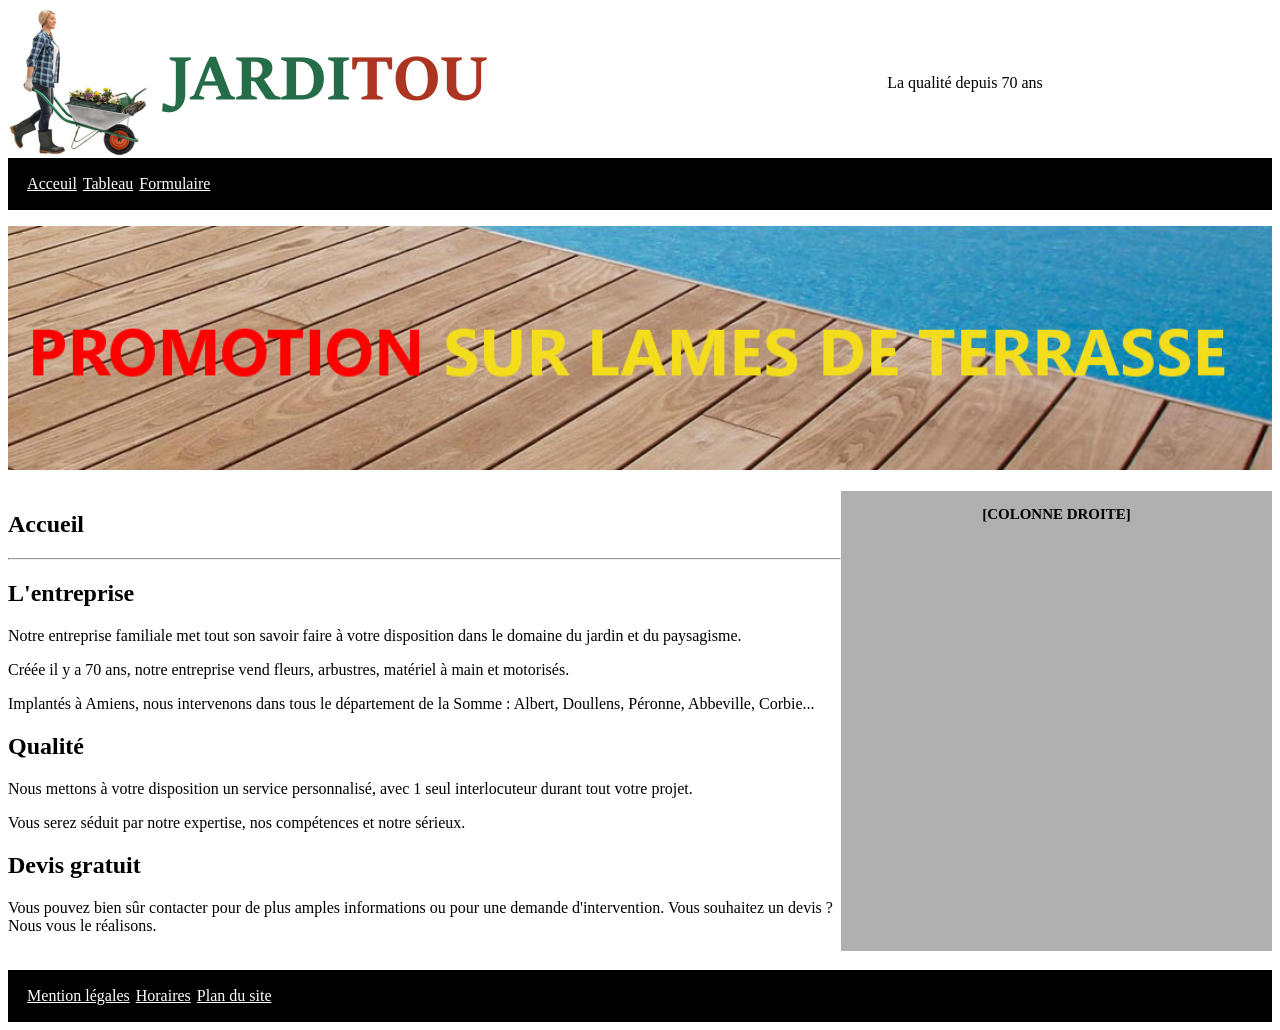
<file: index.html>
<!DOCTYPE html>
<html lang="fr">
<head>
    <meta charset="UTF-8">
    <meta http-equiv="X-UA-Compatible" content="IE=edge">
    <meta name="viewport" content="width=device-width, initial-scale=1.0, shink-to-fit=no">

    <title>Index.html</title>
    <link rel="stylesheet" media="screen and (max-width: 768px)" href="assets/css/styles.css">
    <link rel="stylesheet" href="assets/css/styles.css">

</head>

<body>

    <Header>
    
        <img src="assets/src/img/jarditou_logo.jpg"
        alt="logo_jarditou" title="logo_jarditou"
        width="500" height="100"
        class="logo_jarditou">

        <p class="texte_logo">La qualité depuis 70 ans</p>

    </Header>

    <nav>
    
        <div class="ul">

                <a href="index.html" class="lien_margin bouton_accueil">Acceuil</a>
            
                <a href="tableau.html" class="bouton_tableau">Tableau</a>
            
                <a href="contact.html" class="bouton_contact">Formulaire</a>

        </div>

    </nav>

        <!-- Pas la moindre idée d'où mettre la bannière -->
        <p>

            <img src="assets/src/img/promotion.jpg"
            alt="banniere_promo" title="banniere_promo"
            width="100%"
            class="banniere_promo">

        </p>

    <section class="section">

        <div class="article_a">

        <h1>Accueil</h1>

            <hr>

                <article>

                    <h2>L'entreprise</h2>
                    
                        <p>
                            Notre entreprise familiale met tout son savoir faire à votre disposition dans le domaine du jardin et du paysagisme.
                        </p>

                        <p>
                            Créée il y a 70 ans, notre entreprise vend fleurs, arbustres, matériel à main et motorisés.
                        </p> 

                        <p>
                            Implantés à Amiens, nous intervenons dans tous le département de la Somme : Albert, Doullens, Péronne, Abbeville, Corbie...
                        </p>

                    <h2>Qualité</h2>
                    
                        <p>
                            Nous mettons à votre disposition un service personnalisé, avec 1 seul interlocuteur durant tout votre projet.
                        </p>

                        <p>
                            Vous serez séduit par notre expertise, nos compétences et notre sérieux.
                        </p>

                    <h2>Devis gratuit</h2>
                    
                        <p>
                            Vous pouvez bien sûr contacter pour de plus amples informations ou pour une demande d'intervention. Vous souhaitez un devis ? Nous vous le réalisons.
                        </p>
    
    
                </article>

        </div>

        <div class="colonne">

                <article>

                    <h3>
                        [COLONNE DROITE]
                    </h3>

                </article>

        </div>

    </section>

    <br>

    <footer>
    
        <div class="ul">
    
            
                <a href="index.html" class="lien_margin bouton_mention">Mention légales</a>
            
    
            
                <a href="tableau.html" class="bouton_horaires">Horaires</a>
            
        
            
                <a href="tableau.html" class="boutçn_plan">Plan du site</a>
            
    
        </div>
        
    </footer>

</body>


</html>
</file>
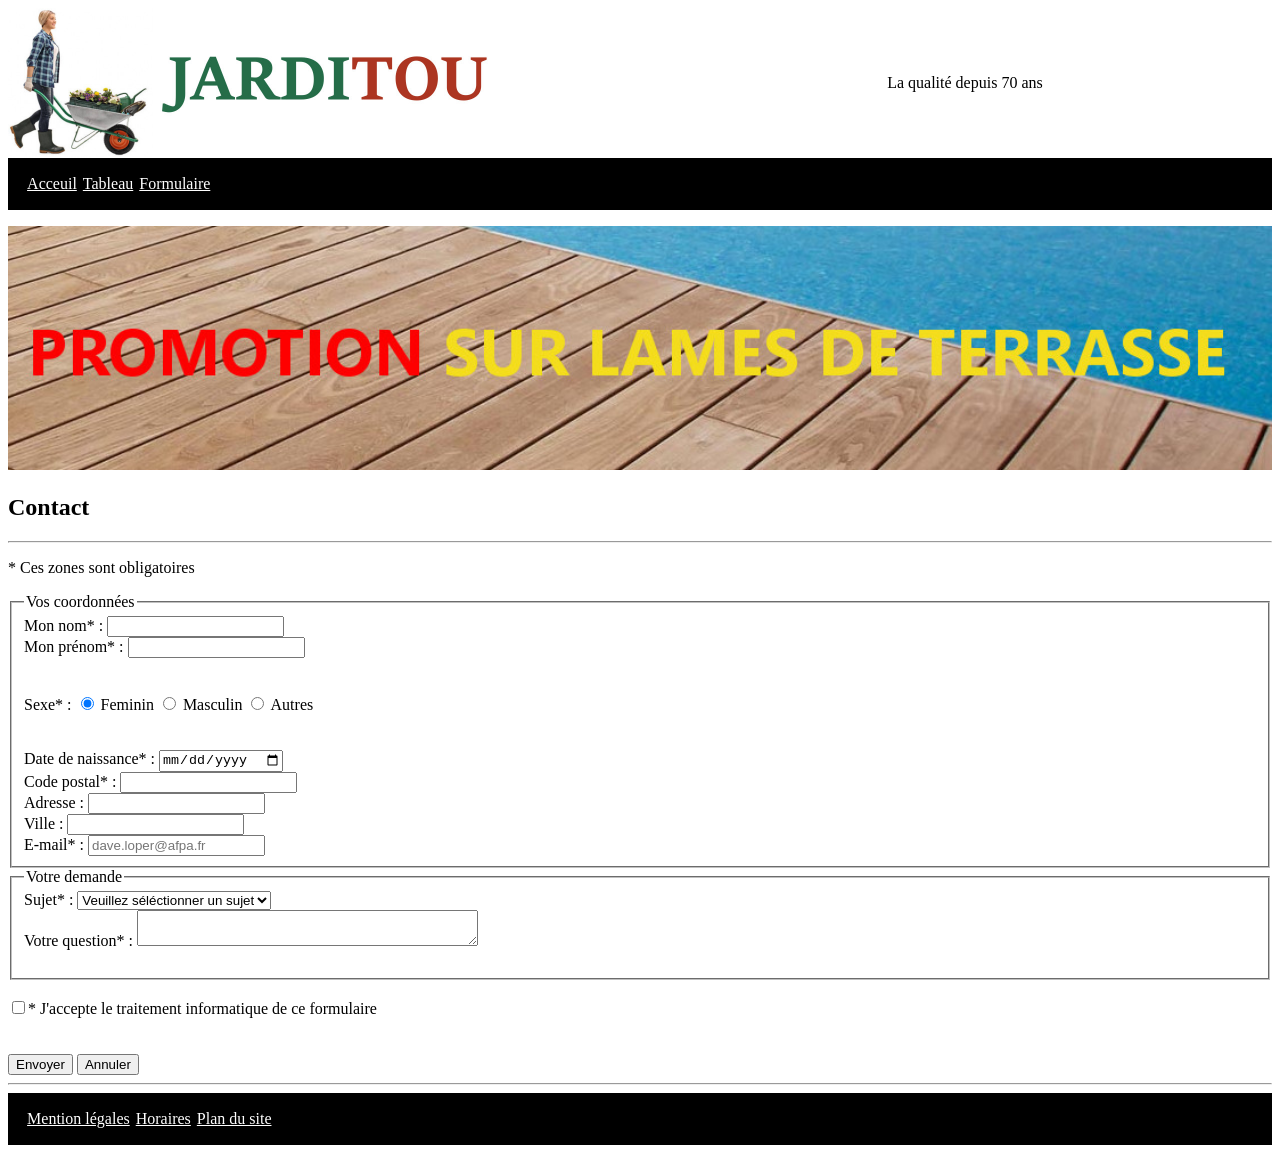
<file: contact _ex2.html>
<!DOCTYPE html>
<html lang="fr">

<head>

    <meta charset="UTF-8">
    <meta http-equiv="X-UA-Compatible" content="IE=edge">
    <meta name="viewport" content="width=device-width, initial-scale=1.0">

    <title>Contact.html</title>
    <link rel="stylesheet" media="screen and (max-width: 768px)" href="assets/css/styles.css">
    <link rel="stylesheet" href="assets/css/styles.css">

</head>

<body>
    
    <Header>
    
        <img src="assets/src/img/jarditou_logo.jpg"
        alt="logo_jarditou" title="logo_jarditou"
        width="500" height="100"
        class="logo_jarditou">

        <p class="texte_logo">La qualité depuis 70 ans</p>

    </Header>

    <nav>

        <div class="ul">

            <a href="index.html" class="lien_margin bouton_accueil">Acceuil</a>
            
            <a href="tableau.html" class="bouton_tableau">Tableau</a>
            
            <a href="contact.html" class="bouton_contact">Formulaire</a>
            
        </div>
        

    </nav>

        <!-- Pas la moindre idée d'où mettre la bannière -->
        <p>

            <img src="assets/src/img/promotion.jpg"
            alt="banniere_promo" title="banniere_promo"
            width="100%"
            class="banniere_promo">

        </p>

    <section>

        <h1>Contact</h1>

        <hr>
    
        <form action="http://bienvu.net/script.php" method="post" id="formulaire_complet" class="article_a">

            <p>* Ces zones sont obligatoires</p>

            <fieldset>

                <legend>Vos coordonnées</legend>

                    <label for="nom">Mon nom* : </label><input type="text" name="nom" id="nom" class="name_verif" maxlength="25"><br>
                    <div id="div_erreur_nom" class="erreur_form"></div>
                    

                    <label for="prenom">Mon prénom* : </label><input type="text" name="prenom" id="prenom" maxlength="25">
                    <div id="div_erreur_prenom" class="erreur_form"></div>

                    <br><br>

                    <label for="sexe">Sexe* :</label>
                        <input type="radio" name="sexe" value="Feminin" id="sexe" checked> Feminin
                        <input type="radio" name="sexe" value="Masculin"> Masculin
                        <input type="radio" name="sexe" value="Autre"> Autres
                        <br>
                        <div id="div_erreur_radio_sexe" class="erreur_form"></div>
             
                    <br><br>

                    <label for="age">Date de naissance* : </label><input type="date" name="ddn" id="age" checked><br>
                    <div id="div_erreur_date" class="erreur_form"></div>

                    <label for="cpostal">Code postal* : </label><input type="text" name="code_postal" id="code_postal" maxlength="5"><br>
                    <div id="div_erreur_code_postal" class="erreur_form"></div>
                    
                    <label for="adresse">Adresse : </label><input type="text" name="adresse" id="adresse" maxlength="100"><br>
                    <label for="ville">Ville : </label><input type="text" name="ville" id="ville" maxlength="100"><br>
                    <label for="mail">E-mail* : </label><input type="text" name="mail" id="mail" maxlength="50" placeholder="dave.loper@afpa.fr">
                    <div id="div_erreur_mail" class="erreur_form"></div>


            </fieldset>

            <fieldset>

                <legend>Votre demande</legend>

                    <label for="sujet">Sujet* :</label>

                        <select id="sujet">
                            <option value="null" selected>Veuillez séléctionner un sujet</option>
                            <option value="commandes">Mes commandes</option>
                            <option value="produit">Question sur un produit</option>
                            <option value="reclamation">Réclamation</option>
                            <option value="autres">Autres</option>
                        </select>
                
                    <br>

                    <label for="question">Votre question* : </label><textarea name="question" cols="40" id="question"></textarea>
                    <div id="div_erreur_question" class="erreur_form"></div>

                    <br>

            </fieldset>

                <br>    
                
                <input type="checkbox" name="accepter" value="accepter" id="bouton_confirmation">* J'accepte le traitement informatique de ce formulaire
                <div id="div_erreur_confirmation" class="erreur_form"></div>

                <br> <br>
            
            <input type="button" value="Envoyer" id="bouton_verif">
            <input type="button" value="Annuler" id="bouton_annuler"><br>

            <hr>

        </form>

    </section>


    <footer>

        <div class="ul">
            
            <a href="index.html" class="lien_margin bouton_mention">Mention légales</a>
        
            <a href="tableau.html" class="bouton_horaires">Horaires</a>
        
            <a href="tableau.html" class="bouton_plan">Plan du site</a>

        </div>

        <script src="assets/js/script_exercice_2.js"></script>

    </footer>

</body>

</html>
</file>
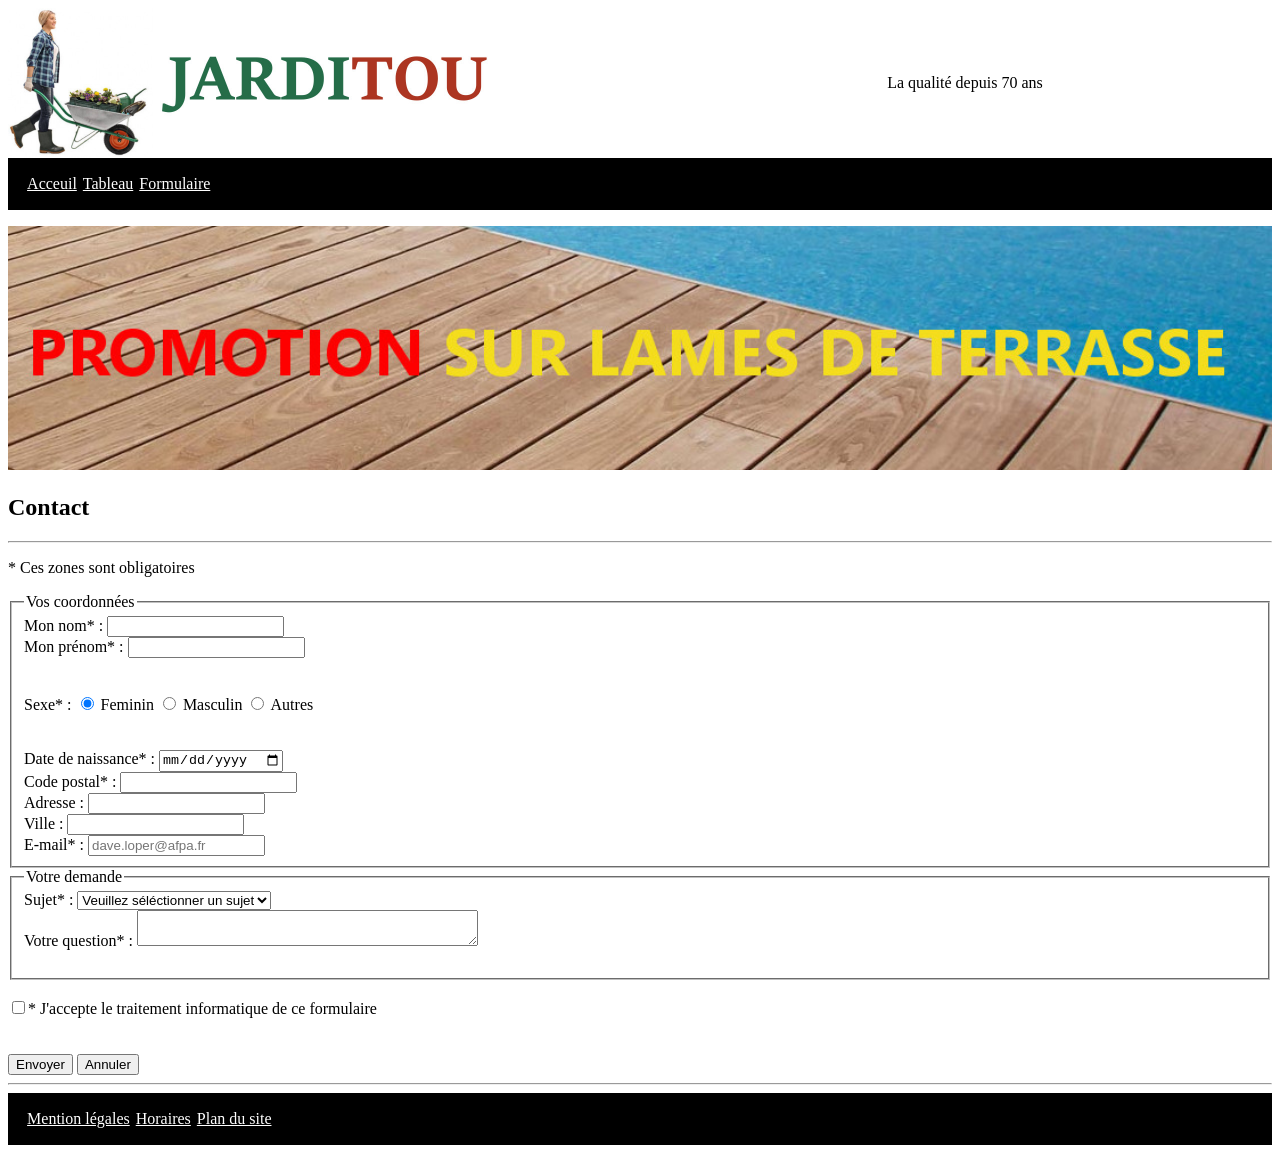
<file: contact _ex3.html>
<!DOCTYPE html>
<html lang="fr">

<head>

    <meta charset="UTF-8">
    <meta http-equiv="X-UA-Compatible" content="IE=edge">
    <meta name="viewport" content="width=device-width, initial-scale=1.0">

    <title>Contact.html</title>
    <link rel="stylesheet" media="screen and (max-width: 768px)" href="assets/css/styles.css">
    <link rel="stylesheet" href="assets/css/styles.css">

</head>

<body>
    
    <Header>
    
        <img src="assets/src/img/jarditou_logo.jpg"
        alt="logo_jarditou" title="logo_jarditou"
        width="500" height="100"
        class="logo_jarditou">

        <p class="texte_logo">La qualité depuis 70 ans</p>

    </Header>

    <nav>

        <div class="ul">

            <a href="index.html" class="lien_margin bouton_accueil">Acceuil</a>
            
            <a href="tableau.html" class="bouton_tableau">Tableau</a>
            
            <a href="contact.html" class="bouton_contact">Formulaire</a>
            
        </div>
        

    </nav>

        <!-- Pas la moindre idée d'où mettre la bannière -->
        <p>

            <img src="assets/src/img/promotion.jpg"
            alt="banniere_promo" title="banniere_promo"
            width="100%"
            class="banniere_promo">

        </p>

    <section>

        <h1>Contact</h1>

        <hr>
    
        <form action="http://bienvu.net/script.php" method="post" id="formulaire_complet" class="article_a">

            <p>* Ces zones sont obligatoires</p>

            <fieldset>

                <legend>Vos coordonnées</legend>

                    <label for="nom">Mon nom* : </label><input type="text" name="nom" id="nom" class="name_verif" maxlength="25"><br>
                    <div id="div_erreur_nom" class="erreur_form"></div>
                    

                    <label for="prenom">Mon prénom* : </label><input type="text" name="prenom" id="prenom" maxlength="25">
                    <div id="div_erreur_prenom" class="erreur_form"></div>

                    <br><br>

                    <label for="sexe">Sexe* :</label>
                        <input type="radio" name="sexe" value="Feminin" id="sexe" checked> Feminin
                        <input type="radio" name="sexe" value="Masculin"> Masculin
                        <input type="radio" name="sexe" value="Autre"> Autres
                        <br>
                        <div id="div_erreur_radio_sexe" class="erreur_form"></div>
             
                    <br><br>

                    <label for="age">Date de naissance* : </label><input type="date" name="ddn" id="age" checked><br>
                    <div id="div_erreur_date" class="erreur_form"></div>

                    <label for="cpostal">Code postal* : </label><input type="text" name="code_postal" id="code_postal" maxlength="5"><br>
                    <div id="div_erreur_code_postal" class="erreur_form"></div>
                    
                    <label for="adresse">Adresse : </label><input type="text" name="adresse" id="adresse" maxlength="100"><br>
                    <label for="ville">Ville : </label><input type="text" name="ville" id="ville" maxlength="100"><br>
                    <label for="mail">E-mail* : </label><input type="text" name="mail" id="mail" maxlength="50" placeholder="dave.loper@afpa.fr">
                    <div id="div_erreur_mail" class="erreur_form"></div>


            </fieldset>

            <fieldset>

                <legend>Votre demande</legend>

                    <label for="sujet">Sujet* :</label>

                        <select id="sujet">
                            <option value="null" selected>Veuillez séléctionner un sujet</option>
                            <option value="commandes">Mes commandes</option>
                            <option value="produit">Question sur un produit</option>
                            <option value="reclamation">Réclamation</option>
                            <option value="autres">Autres</option>
                        </select>
                
                    <br>

                    <label for="question">Votre question* : </label><textarea name="question" cols="40" id="question"></textarea>
                    <div id="div_erreur_question" class="erreur_form"></div>

                    <br>

            </fieldset>

                <br>    
                
                <input type="checkbox" name="accepter" value="accepter" id="bouton_confirmation">* J'accepte le traitement informatique de ce formulaire
                <div id="div_erreur_confirmation" class="erreur_form"></div>

                <br> <br>
            
            <input type="button" value="Envoyer" id="bouton_verif">
            <input type="button" value="Annuler" id="bouton_annuler"><br>

            <hr>

        </form>

    </section>


    <footer>

        <div class="ul">
            
            <a href="index.html" class="lien_margin bouton_mention">Mention légales</a>
        
            <a href="tableau.html" class="bouton_horaires">Horaires</a>
        
            <a href="tableau.html" class="bouton_plan">Plan du site</a>

        </div>

        <script src="assets/js/script_exercice_3.js"></script>

    </footer>

</body>

</html>
</file>
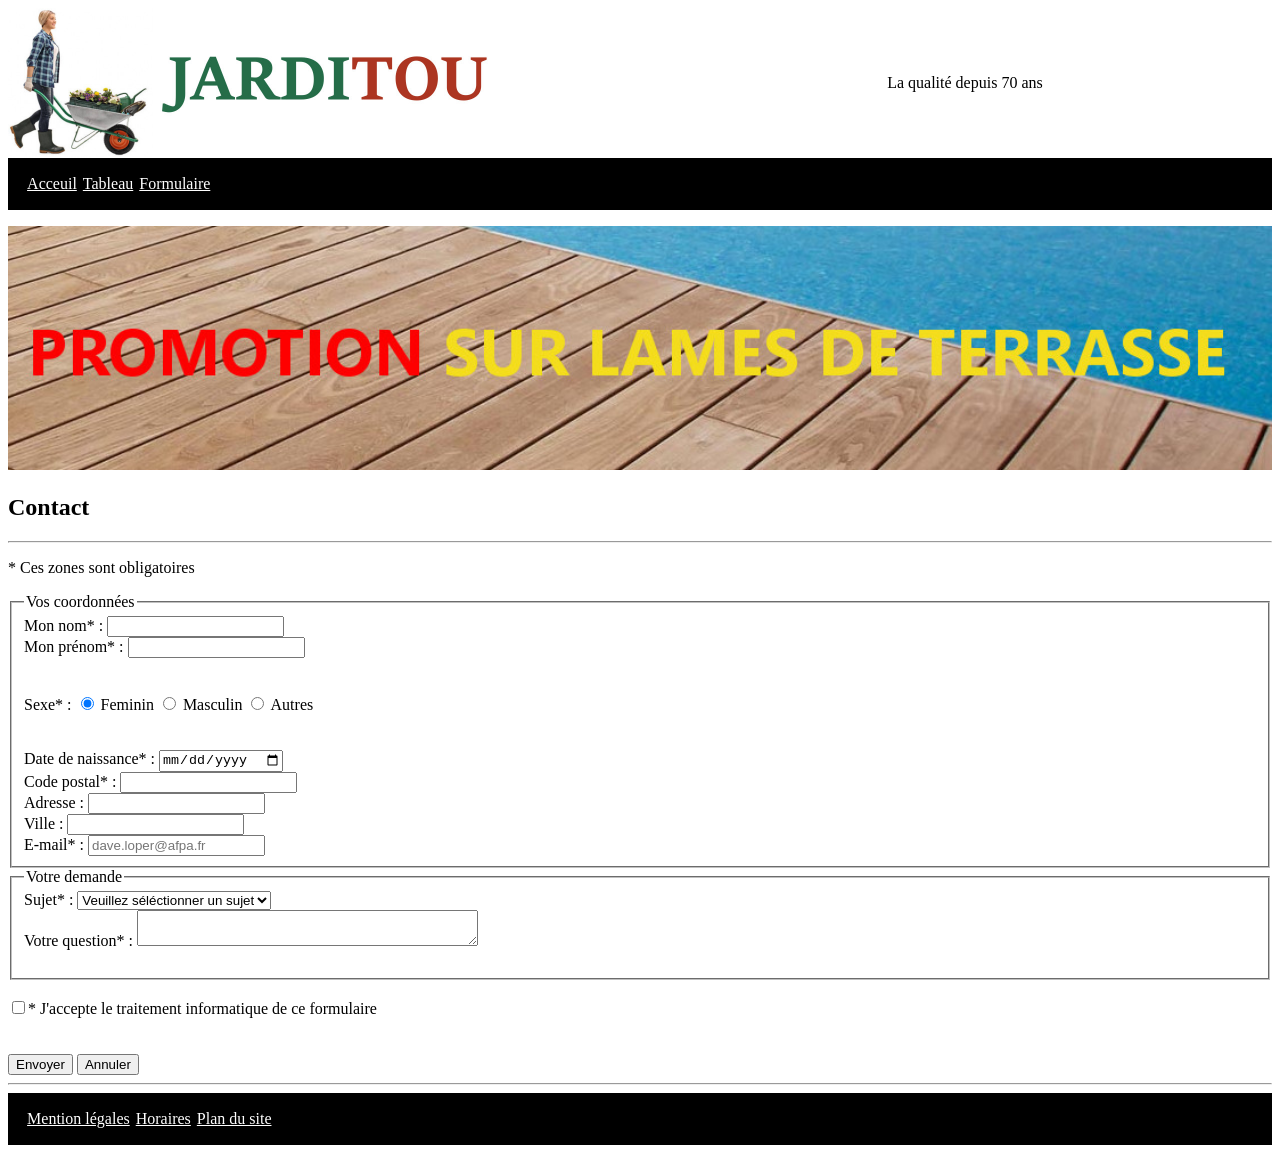
<file: contact _ex4.html>
<!DOCTYPE html>
<html lang="fr">

<head>

    <meta charset="UTF-8">
    <meta http-equiv="X-UA-Compatible" content="IE=edge">
    <meta name="viewport" content="width=device-width, initial-scale=1.0">

    <title>Contact.html</title>
    <link rel="stylesheet" media="screen and (max-width: 768px)" href="assets/css/styles.css">
    <link rel="stylesheet" href="assets/css/styles.css">

</head>

<body>
    
    <Header>
    
        <img src="assets/src/img/jarditou_logo.jpg"
        alt="logo_jarditou" title="logo_jarditou"
        width="500" height="100"
        class="logo_jarditou">

        <p class="texte_logo">La qualité depuis 70 ans</p>

    </Header>

    <nav>

        <div class="ul">

            <a href="index.html" class="lien_margin bouton_accueil">Acceuil</a>
            
            <a href="tableau.html" class="bouton_tableau">Tableau</a>
            
            <a href="contact.html" class="bouton_contact">Formulaire</a>
            
        </div>
        

    </nav>

        <!-- Pas la moindre idée d'où mettre la bannière -->
        <p>

            <img src="assets/src/img/promotion.jpg"
            alt="banniere_promo" title="banniere_promo"
            width="100%"
            class="banniere_promo">

        </p>

    <section>

        <h1>Contact</h1>

        <hr>
    
        <form action="http://bienvu.net/script.php" method="post" id="formulaire_complet" class="article_a">

            <p>* Ces zones sont obligatoires</p>

            <fieldset>

                <legend>Vos coordonnées</legend>

                    <label for="nom">Mon nom* : </label><input type="text" name="nom" id="nom" class="name_verif" maxlength="25"><br>
                    <div id="div_erreur_nom" class="erreur_form"></div>
                    

                    <label for="prenom">Mon prénom* : </label><input type="text" name="prenom" id="prenom" maxlength="25">
                    <div id="div_erreur_prenom" class="erreur_form"></div>

                    <br><br>

                    <label for="sexe">Sexe* :</label>
                        <input type="radio" name="sexe" value="Feminin" id="sexe" checked> Feminin
                        <input type="radio" name="sexe" value="Masculin"> Masculin
                        <input type="radio" name="sexe" value="Autre"> Autres
                        <br>
                        <div id="div_erreur_radio_sexe" class="erreur_form"></div>
             
                    <br><br>

                    <label for="age">Date de naissance* : </label><input type="date" name="ddn" id="age" checked><br>
                    <div id="div_erreur_date" class="erreur_form"></div>

                    <label for="cpostal">Code postal* : </label><input type="text" name="code_postal" id="code_postal" maxlength="5"><br>
                    <div id="div_erreur_code_postal" class="erreur_form"></div>
                    
                    <label for="adresse">Adresse : </label><input type="text" name="adresse" id="adresse" maxlength="100"><br>
                    <label for="ville">Ville : </label><input type="text" name="ville" id="ville" maxlength="100"><br>
                    <label for="mail">E-mail* : </label><input type="text" name="mail" id="mail" maxlength="50" placeholder="dave.loper@afpa.fr">
                    <div id="div_erreur_mail" class="erreur_form"></div>


            </fieldset>

            <fieldset>

                <legend>Votre demande</legend>

                    <label for="sujet">Sujet* :</label>

                        <select id="sujet">
                            <option value="null" selected>Veuillez séléctionner un sujet</option>
                            <option value="commandes">Mes commandes</option>
                            <option value="produit">Question sur un produit</option>
                            <option value="reclamation">Réclamation</option>
                            <option value="autres">Autres</option>
                        </select>
                
                    <br>

                    <label for="question">Votre question* : </label><textarea name="question" cols="40" id="question"></textarea>
                    <div id="div_erreur_question" class="erreur_form"></div>

                    <br>

            </fieldset>

                <br>    
                
                <input type="checkbox" name="accepter" value="accepter" id="bouton_confirmation">* J'accepte le traitement informatique de ce formulaire
                <div id="div_erreur_confirmation" class="erreur_form"></div>

                <br> <br>
            
            <input type="button" value="Envoyer" id="bouton_verif">
            <input type="button" value="Annuler" id="bouton_annuler"><br>

            <hr>

        </form>

    </section>


    <footer>

        <div class="ul">
            
            <a href="index.html" class="lien_margin bouton_mention">Mention légales</a>
        
            <a href="tableau.html" class="bouton_horaires">Horaires</a>
        
            <a href="tableau.html" class="bouton_plan">Plan du site</a>

        </div>

        <script src="assets/js/script_exercice_4.js"></script>

    </footer>

</body>

</html>
</file>
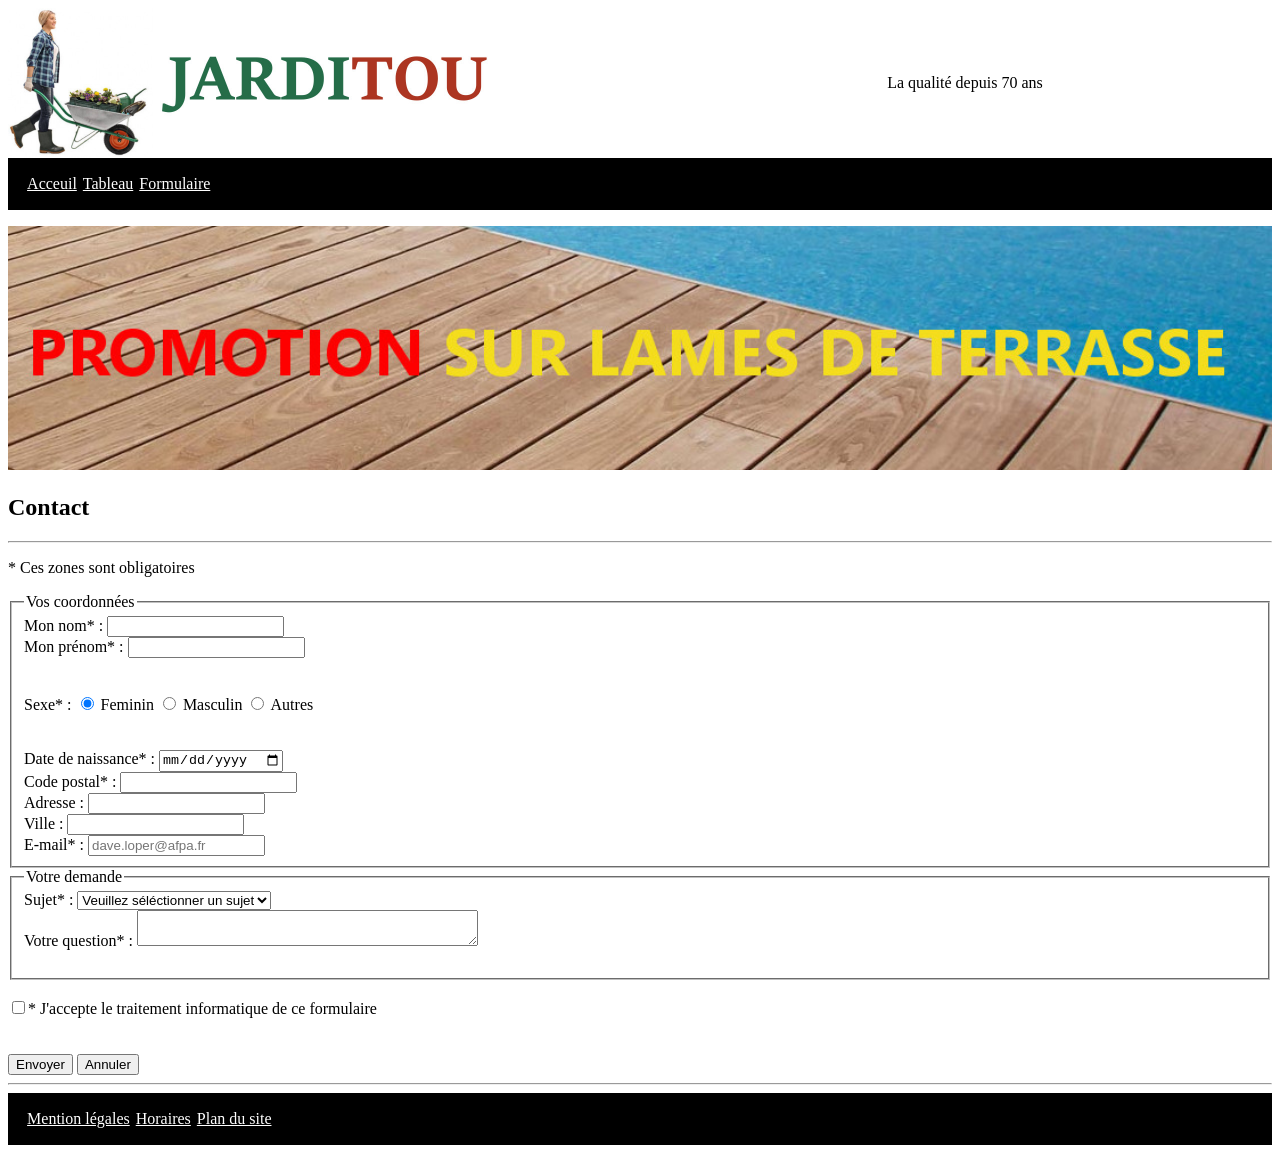
<file: contact.html>
<!DOCTYPE html>
<html lang="fr">

<head>

    <meta charset="UTF-8">
    <meta http-equiv="X-UA-Compatible" content="IE=edge">
    <meta name="viewport" content="width=device-width, initial-scale=1.0">

    <title>Contact.html</title>
    <link rel="stylesheet" media="screen and (max-width: 768px)" href="assets/css/styles.css">
    <link rel="stylesheet" href="assets/css/styles.css">

</head>

<body>
    
    <Header>
    
        <img src="assets/src/img/jarditou_logo.jpg"
        alt="logo_jarditou" title="logo_jarditou"
        width="500" height="100"
        class="logo_jarditou">

        <p class="texte_logo">La qualité depuis 70 ans</p>

    </Header>

    <nav>

        <div class="ul">

            <a href="index.html" class="lien_margin bouton_accueil">Acceuil</a>
            
            <a href="tableau.html" class="bouton_tableau">Tableau</a>
            
            <a href="contact.html" class="bouton_contact">Formulaire</a>
            
        </div>
        

    </nav>

        <!-- Pas la moindre idée d'où mettre la bannière -->
        <p>

            <img src="assets/src/img/promotion.jpg"
            alt="banniere_promo" title="banniere_promo"
            width="100%"
            class="banniere_promo">

        </p>

    <section>

        <h1>Contact</h1>

        <hr>
    
        <form action="http://bienvu.net/script.php" method="post" id="formulaire_complet" class="article_a">

            <p>* Ces zones sont obligatoires</p>

            <fieldset>

                <legend>Vos coordonnées</legend>

                    <label for="nom">Mon nom* : </label><input type="text" name="nom" id="nom" class="name_verif" maxlength="25"><br>
                    <div id="div_erreur_nom" class="erreur_form"></div>
                    

                    <label for="prenom">Mon prénom* : </label><input type="text" name="prenom" id="prenom" maxlength="25">
                    <div id="div_erreur_prenom" class="erreur_form"></div>

                    <br><br>

                    <label for="sexe">Sexe* :</label>
                        <input type="radio" name="sexe" value="Feminin" id="sexe" checked> Feminin
                        <input type="radio" name="sexe" value="Masculin"> Masculin
                        <input type="radio" name="sexe" value="Autre"> Autres
                        <br>
                        <div id="div_erreur_radio_sexe" class="erreur_form"></div>
             
                    <br><br>

                    <label for="age">Date de naissance* : </label><input type="date" name="ddn" id="age" checked><br>
                    <div id="div_erreur_date" class="erreur_form"></div>

                    <label for="cpostal">Code postal* : </label><input type="text" name="code_postal" id="code_postal" maxlength="5"><br>
                    <div id="div_erreur_code_postal" class="erreur_form"></div>
                    
                    <label for="adresse">Adresse : </label><input type="text" name="adresse" id="adresse" maxlength="100"><br>
                    <label for="ville">Ville : </label><input type="text" name="ville" id="ville" maxlength="100"><br>
                    <label for="mail">E-mail* : </label><input type="text" name="mail" id="mail" maxlength="50" placeholder="dave.loper@afpa.fr">
                    <div id="div_erreur_mail" class="erreur_form"></div>


            </fieldset>

            <fieldset>

                <legend>Votre demande</legend>

                    <label for="sujet">Sujet* :</label>

                        <select id="sujet">
                            <option value="null" selected>Veuillez séléctionner un sujet</option>
                            <option value="commandes">Mes commandes</option>
                            <option value="produit">Question sur un produit</option>
                            <option value="reclamation">Réclamation</option>
                            <option value="autres">Autres</option>
                        </select>
                
                    <br>

                    <label for="question">Votre question* : </label><textarea name="question" cols="40" id="question"></textarea>
                    <div id="div_erreur_question" class="erreur_form"></div>

                    <br>

            </fieldset>

                <br>    
                
                <input type="checkbox" name="accepter" value="accepter" id="bouton_confirmation">* J'accepte le traitement informatique de ce formulaire
                <div id="div_erreur_confirmation" class="erreur_form"></div>

                <br> <br>
            
            <input type="button" value="Envoyer" id="bouton_verif">
            <input type="button" value="Annuler" id="bouton_annuler"><br>

            <hr>

        </form>

    </section>


    <footer>

        <div class="ul">
            
            <a href="index.html" class="lien_margin bouton_mention">Mention légales</a>
        
            <a href="tableau.html" class="bouton_horaires">Horaires</a>
        
            <a href="tableau.html" class="bouton_plan">Plan du site</a>

        </div>

        <script src="assets/js/script_exercice_5.js"></script>

    </footer>

</body>

</html>
</file>
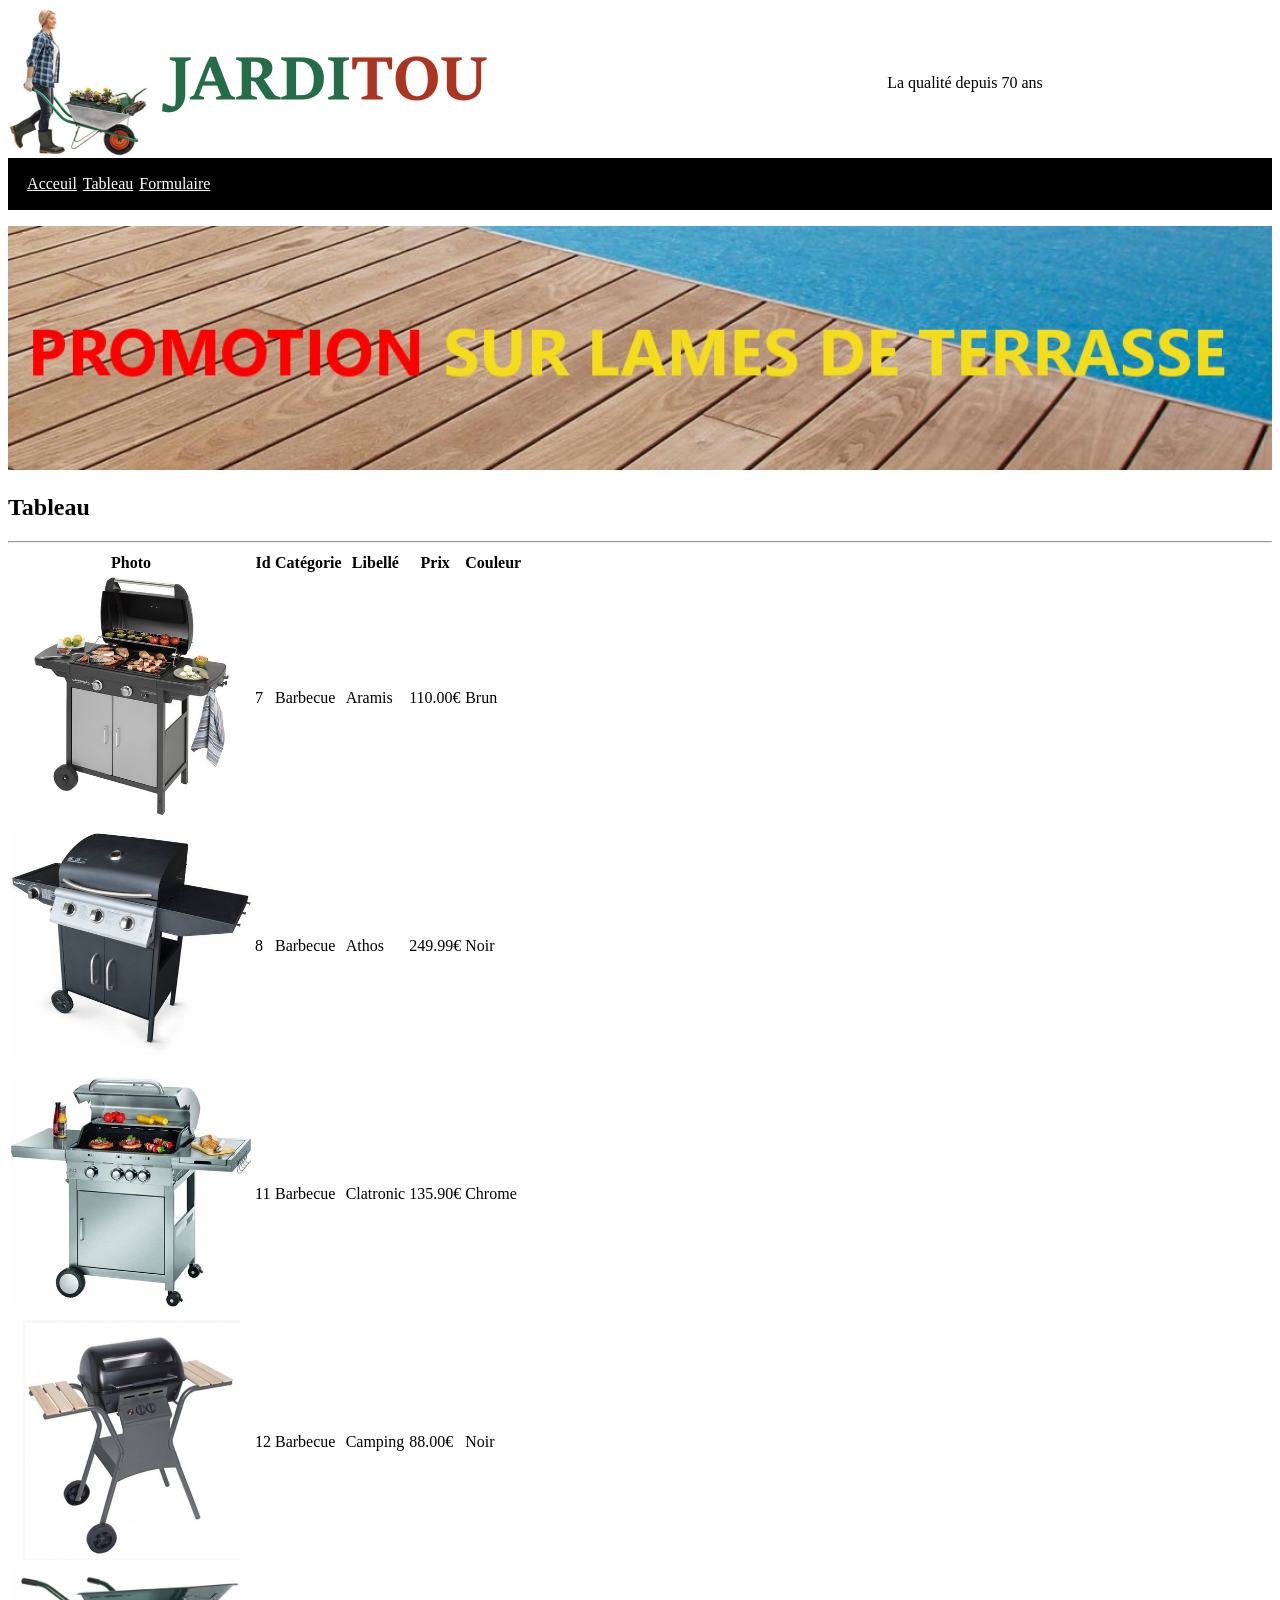
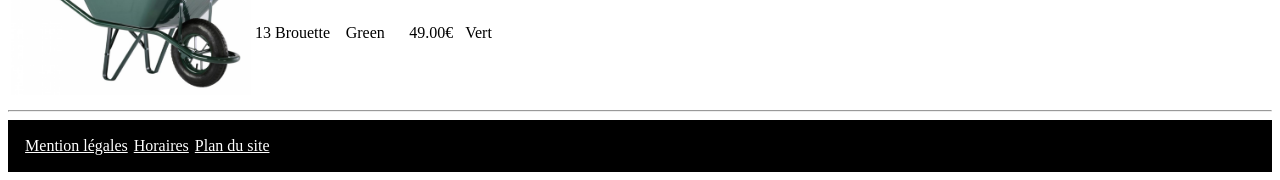
<file: tableau.html>
<!DOCTYPE html>
<html lang="fr">
<head>
    <meta charset="UTF-8">
    <meta http-equiv="X-UA-Compatible" content="IE=edge">
    <meta name="viewport" content="width=device-width, initial-scale=1.0">

    <title>Tableau.html</title>
    <link rel="stylesheet" media="screen and (max-width: 768px)" href="assets/css/styles.css">
    <link rel="stylesheet" href="assets/css/styles.css">

</head>

<body>

    <Header>
        
        <img src="assets/src/img/jarditou_logo.jpg"
        alt="logo_jarditou" title="logo_jarditou"
        width="500" height="100"
        class="logo_jarditou">
    
        <p class="texte_logo">La qualité depuis 70 ans</p>
    
    </Header>
    
    <nav>

        <div class="ul">
        
            <a href="index.html" class="lien_margin bouton_accueil">Acceuil</a>
            
            <a href="tableau.html" class="bouton_tableau">Tableau</a>
        
            <a href="contact.html" class="bouton_contact">Formulaire</a>

        </div>
    
    </nav>

        <!-- Pas la moindre idée d'où mettre la bannière -->
        <p>

            <img src="assets/src/img/promotion.jpg"
            alt="banniere_promo" title="banniere_promo"
            width="100%"
            class="banniere_promo">

        </p>
    
    <section>
    
        <h1>Tableau</h1>

        <hr>

        <table class="article_a">
    
            <thead>
    
                <tr>
    
                    <th>Photo</th>
                    <th>Id</th>
                    <th>Catégorie</th>
                    <th>Libellé</th>
                    <th>Prix</th>
                    <th>Couleur</th>
    
                </tr>
    
            </thead>
    
            <tbody>
    
                <tr> <!-- Colonne bbq Aramis -->
    
                    <td>
                        <img src="assets/src/img/7.jpg"
                        width="60" height="70"
                        alt="bbq_brun" title="bbq_brun"
                        class="img_produit">
                    </td>
   
                    <td>7</td>
                    <td>Barbecue</td>
                    <td>Aramis</td>
                    <td>110.00€</td>
                    <td>Brun</td>
                
                </tr>
    
                <tr>    <!-- Colonne bbq athos -->
                    
                    <td>
                        <img src="assets/src/img/8.jpg"
                        width="60" height="70"
                        alt="bbq_noir" title="bbq_noir"
                        class="img_produit">
                    </td>
    
                    <td>8</td>
                    <td>Barbecue</td>
                    <td>Athos</td>
                    <td>249.99€</td>
                    <td>Noir</td>
                 
                </tr>
    
                <tr>    <!-- Colonne BBQ clatronic -->
    
                    <td>
                        <img src="assets/src/img/11.jpg"
                        width="60" height="70"
                        alt="bbq_chrome" title="bbq_chrome"
                        class="img_produit">
                    </td>
    
                    <td>11</td>
                    <td>Barbecue</td>
                    <td>Clatronic</td>
                    <td>135.90€</td>
                    <td>Chrome</td>
                
                </tr>
   
                <tr>    <!-- Colonne BBQ camping -->
  
                    <td>
                        <img src="assets/src/img/12.jpg"
                        width="60" height="70"
                        alt="bbq_noir_bois" title="bbq_noir_bois"
                        class="img_produit">
                    </td>
    
                    <td>12</td>
                    <td>Barbecue</td>
                    <td>Camping</td>
                    <td>88.00€</td>
                    <td>Noir</td>
                
                </tr>
   
                <tr>    <!-- Colonne Brouette -->
    
                    <td>
                        <img src="assets/src/img/13.jpg"
                        width="60" height="70"
                        alt="brouette" title="brouette"
                        class="img_produit">
                    </td>
    
                    <td>13</td>
                    <td>Brouette</td>
                    <td>Green</td>
                    <td>49.00€</td>
                    <td>Vert</td>
    
                </tr>
    
            </tbody>
    
        </table>
    
    </section>


    <footer>
    
        <hr>
        
        <div class="ul">
        
            <a href="index.html">Mention légales</a>
        
            <a href="tableau.html">Horaires</a>
        
            <a href="tableau.html">Plan du site</a>
        
        </div>
        
    </footer>
    
</body>

</html>
</file>
<file: assets/css/styles.css>
@media screen and (max-width: 768px)
{

    header
    {
        display: flex;
        flex-flow: wrap column;
        place-items: center;
        gap: 30%;
    }

    [class*="bouton_"]
    {
        width: 100%;
    }

    .texte_logo
    {
        align-self: center;
    }

    .ul
    {
        display: flex;
        flex-direction: column;
        font-size: 1.2rem;
    }

    a
    {
        font-size: 1rem;
    }

    .article_a
    {
        width: 100%;
        font-size: 1rem;
    }

    .colonne
    {
        display: none;
    }

    .erreur_form
    {
        font-size: 1rem;
        color: red;
    }
    
}


html
{
    font-size: 100%;
}

header
{
    display: flex;
    flex-direction: row;
    place-items: center;
    gap: 30%;
}

img
{
    max-width: 100%;
    height: auto;
}

.logo_jarditou
{
    max-width: 100%;
    height: auto;
}

.texte_logo
{
    display: flex;
    align-self: center;
    font-size: 1rem;
}

.ul
{
    display: flex;
    flex-flow: wrap;

    background-color: black;
    padding: 1.1vw;
}

a
{    
    color: white;
    margin: 3px;
}

a:hover
{
    color: violet;
}

.lien_margin
{
    margin-left: 5px;
}

.banniere_promo
{
    max-width: 100%;
    height: auto;
}

.section
{
    display: flex;
    flex-wrap: nowrap row;
    align-content: stretch;

    font-size: 1rem;
    padding: 0.1rem 0 0.1rem 0;
}


.article_a
{
    max-width: 100%;
}

.colonne
{
    width: 40%;
    height: auto;
    background-color: rgb(176, 176, 176);
    text-align: center;
    font-size: 0.8rem;
}

hr
{
    color: gainsboro;
}

.img_produit
{
    width: 15rem;
    height: auto;
}

.erreur_form, #div_erreur_date
{
    font-size: 1rem;
    color: red;
    font-weight: bold;
    font-style: italic;
}
</file>
